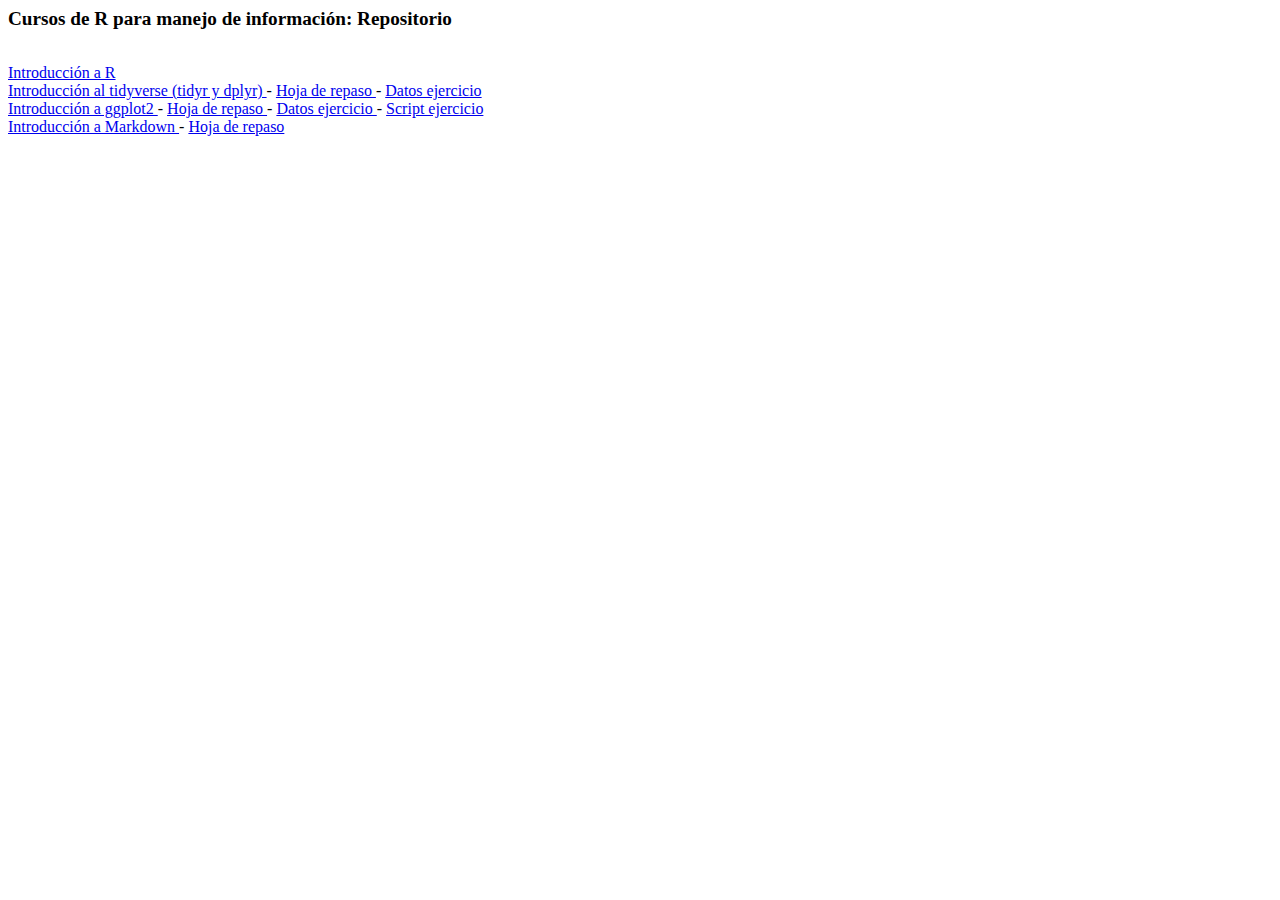
<file: index.html>
<html>

<head>

    <!-- Global site tag (gtag.js) - Google Analytics -->
<script async src="https://www.googletagmanager.com/gtag/js?id=UA-153516215-1"></script>
<script>
  window.dataLayer = window.dataLayer || [];
  function gtag(){dataLayer.push(arguments);}
  gtag('js', new Date());

  gtag('config', 'UA-153516215-1');
</script>

    
    <title>
    Repositorio material cursos en R: GTRM Perú
    </title>
    
    
<p>
 <big>  <b>  Cursos de R para manejo de información: Repositorio </b>  </big>
</p>
    

</head>

<body>

<br>
<a href="Presentacion_Introduccion-R.html" target="_blank"> Introducción a R </a> 
<br>
<a href="Presentacion_Tidyverse.html" target="_blank"> Introducción al tidyverse (tidyr y dplyr) </a> - <a href="assets/recursos/data-wrangling-spanish.pdf"> Hoja de repaso </a> - <a href="assets/datos/20191125_RMRP_Datos_parcial.xlsx"> Datos ejercicio </a>
<br>
<a href="Presentation_ggplot2.html" target="_blank"> Introducción a ggplot2 </a> - <a href="assets/recursos/ggplot2-cheatsheet-2.1-Spanish.pdf"> Hoja de repaso </a> - <a href="assets/datos/DB.xlsx"> Datos ejercicio </a> - <a href="assets/datos/ggplot2.R"> Script ejercicio </a>
<br>
<a href="Presentacion_Reportes.html" target="_blank"> Introducción a Markdown </a> - <a href="assets/recursos/rmarkdown-spanish.pdf"> Hoja de repaso </a>


    
</body>
</html>
</file>
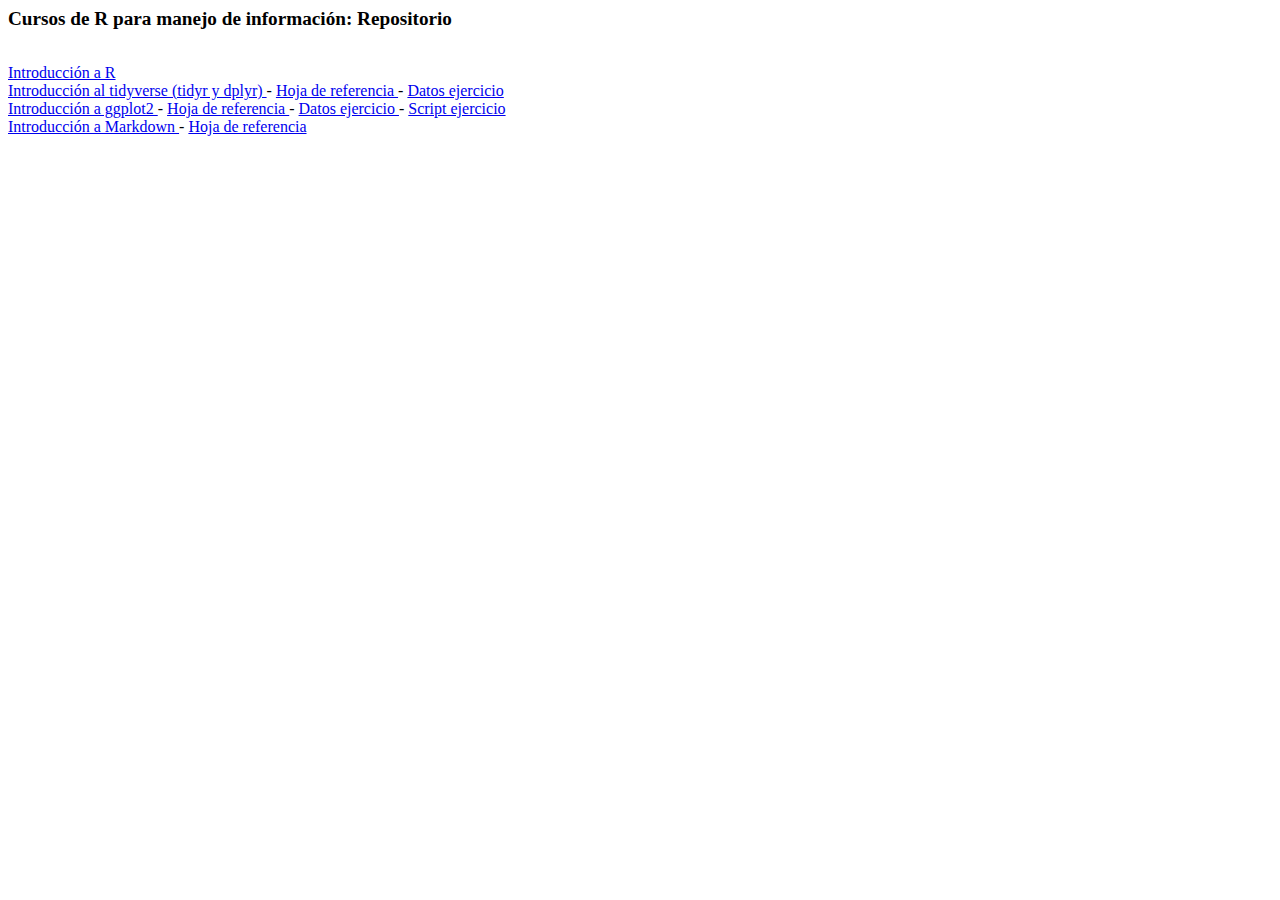
<file: 2019/index.html>
<html>

<head>

    <!-- Global site tag (gtag.js) - Google Analytics -->
<script async src="https://www.googletagmanager.com/gtag/js?id=UA-153516215-1"></script>
<script>
  window.dataLayer = window.dataLayer || [];
  function gtag(){dataLayer.push(arguments);}
  gtag('js', new Date());

  gtag('config', 'UA-153516215-1');
</script>

    
    <title>
    Repositorio material cursos en R: GTRM Perú
    </title>
    
    
<p>
 <big>  <b>  Cursos de R para manejo de información: Repositorio </b>  </big>
</p>
    

</head>

<body>

<br>
<a href="Presentacion_Introduccion-R.html" target="_blank"> Introducción a R </a> 
<br>
<a href="Presentacion_Tidyverse.html" target="_blank"> Introducción al tidyverse (tidyr y dplyr) </a> - <a href="assets/recursos/data-wrangling-spanish.pdf"> Hoja de referencia </a> - <a href="assets/datos/20191125_RMRP_Datos_parcial.xlsx"> Datos ejercicio </a>
<br>
<a href="Presentation_ggplot2.html" target="_blank"> Introducción a ggplot2 </a> - <a href="assets/recursos/ggplot2-cheatsheet-2.1-Spanish.pdf"> Hoja de referencia </a> - <a href="assets/datos/DB.xlsx"> Datos ejercicio </a> - <a href="assets/datos/ggplot2.R"> Script ejercicio </a>
<br>
<a href="Presentacion_Reportes.html" target="_blank"> Introducción a Markdown </a> - <a href="assets/recursos/rmarkdown-spanish.pdf"> Hoja de referencia </a>


    
</body>
</html>
</file>
